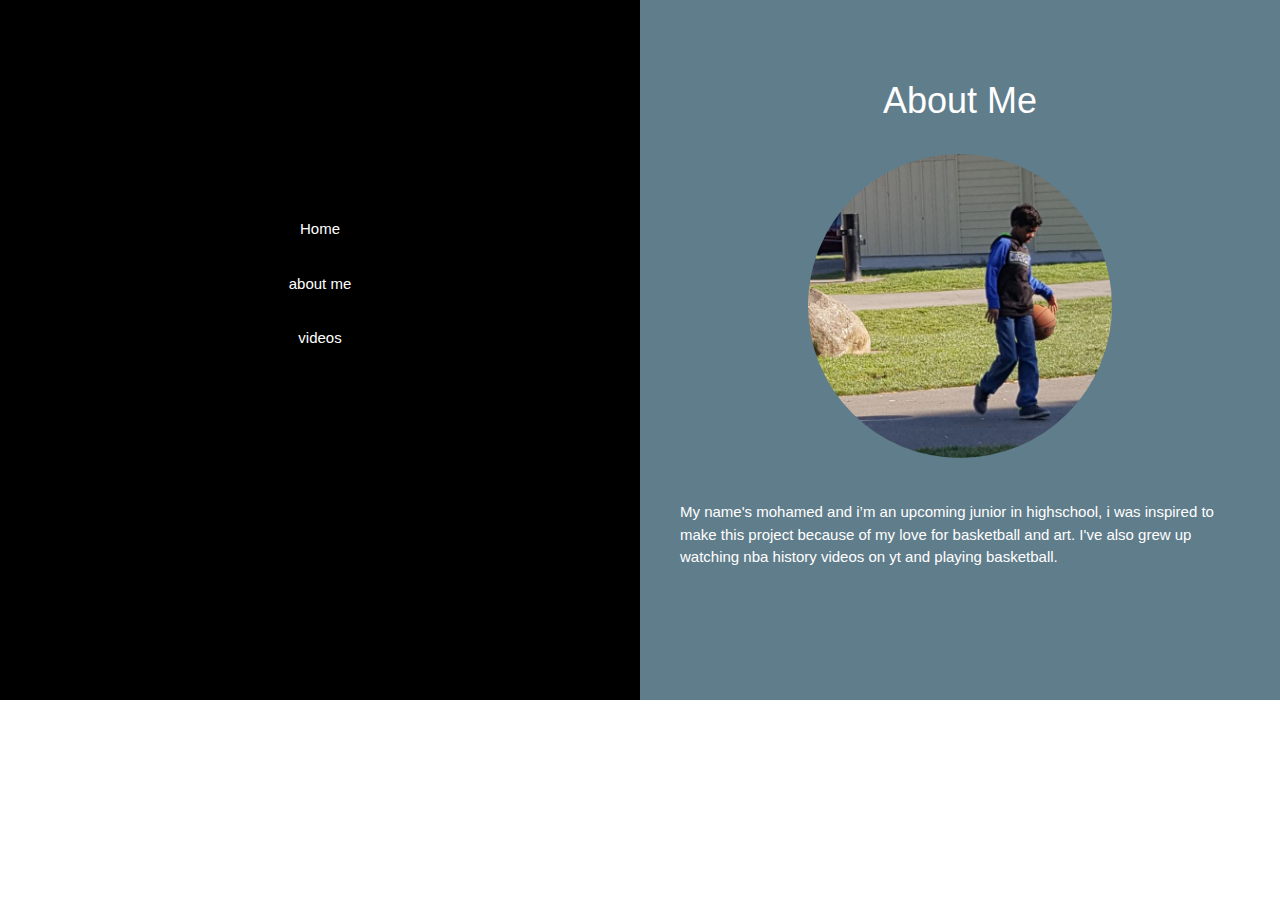
<file: about.html>
<!DOCTYPE html>
<html>
<head>
<title>HoopNarrative About Me</title>
<meta charset="UTF-8">
<meta name="viewport" content="width=device-width, initial-scale=1">
<link rel="stylesheet" href="https://www.w3schools.com/w3css/4/w3.css">
</head>
<body class="w3-content" style="max-width:1300px">

<div class="w3-row">
  <div class="w3-half w3-black w3-container w3-center" style="height:700px">
    <div class="w3-padding-64">
      <h1></h1>
    </div>
    <div class="w3-padding-64">
      <a href="index.html" class="w3-button w3-black w3-block w3-hover-blue-grey w3-padding-16">Home</a>
      <a href="about.html" class="w3-button w3-black w3-block w3-hover-dark-grey w3-padding-16">about me</menu></a>
      <a href="videos.html" class="w3-button w3-black w3-block w3-hover-brown w3-padding-16">videos</a>
    </div>
  </div>
  <div class="w3-half w3-blue-grey w3-container" style="height:700px">
    <div class="w3-padding-64 w3-center">
      <h1>About Me</h1>
      <img src="Images/IMG_9050-2.jpeg" class="w3-margin w3-circle" alt="Person" style="width:50%">
      <div class="w3-left-align w3-padding-large">
        <p>My name's mohamed and i’m an upcoming junior in highschool, i was inspired to make this project because of my love for basketball and art. I've also grew up watching nba history videos on yt and playing basketball.</p>
      </div>
    </div>
  </div>
</div>
</file>
